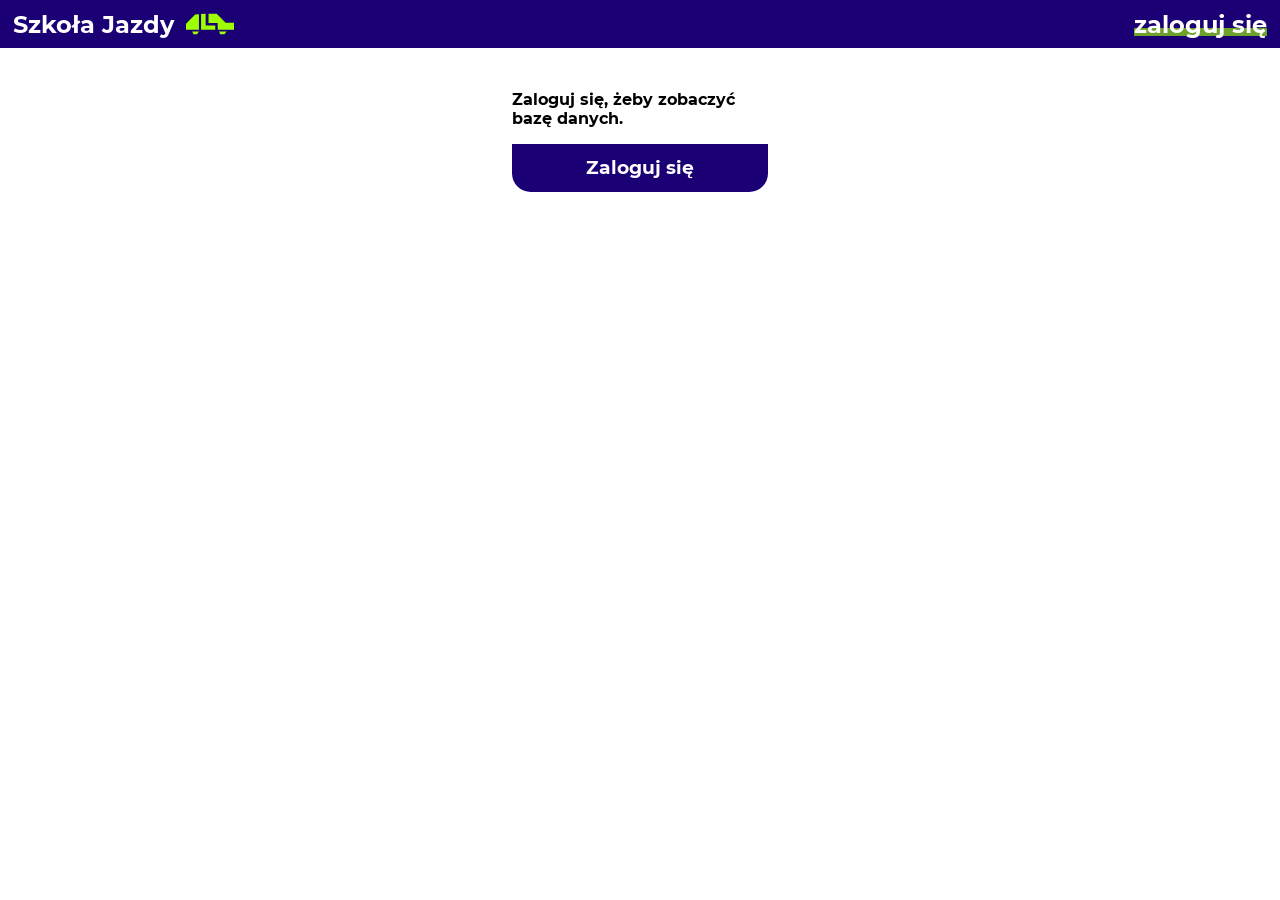
<file: html/index.html>
<!DOCTYPE html>
<html lang="pl">
<head>
    <meta charset="UTF-8">
    <meta name="viewport" content="width=device-width, initial-scale=1.0">
    <link rel="stylesheet" href="../css/style.css">
    <link rel="shortcut icon" href="../media/logo.svg" type="image/x-icon">
    <title>Szkoła jazdy</title>
</head>
<body>
    <div class="container">
        <header>
            <section>
                <a href="index.html" class="logotype">
                    Szkoła Jazdy
                    <img src="../media/logo.svg" class="logo">
                </a>
            </section> 
            <nav>
                <a href="login.html" class="line_link">zaloguj się</a>
            </nav>
        </header>
        <main>
            <section class="home_login">
                <p>Zaloguj się, żeby zobaczyć bazę danych.</p>
                <button class="login_submit" onclick="openLogin()">Zaloguj się</button>
            </section>
            <section class="tables">
                
            </section>
        </main>
    </div>
    <script src="../js/open.js"></script>
</body>
</html>
</file>
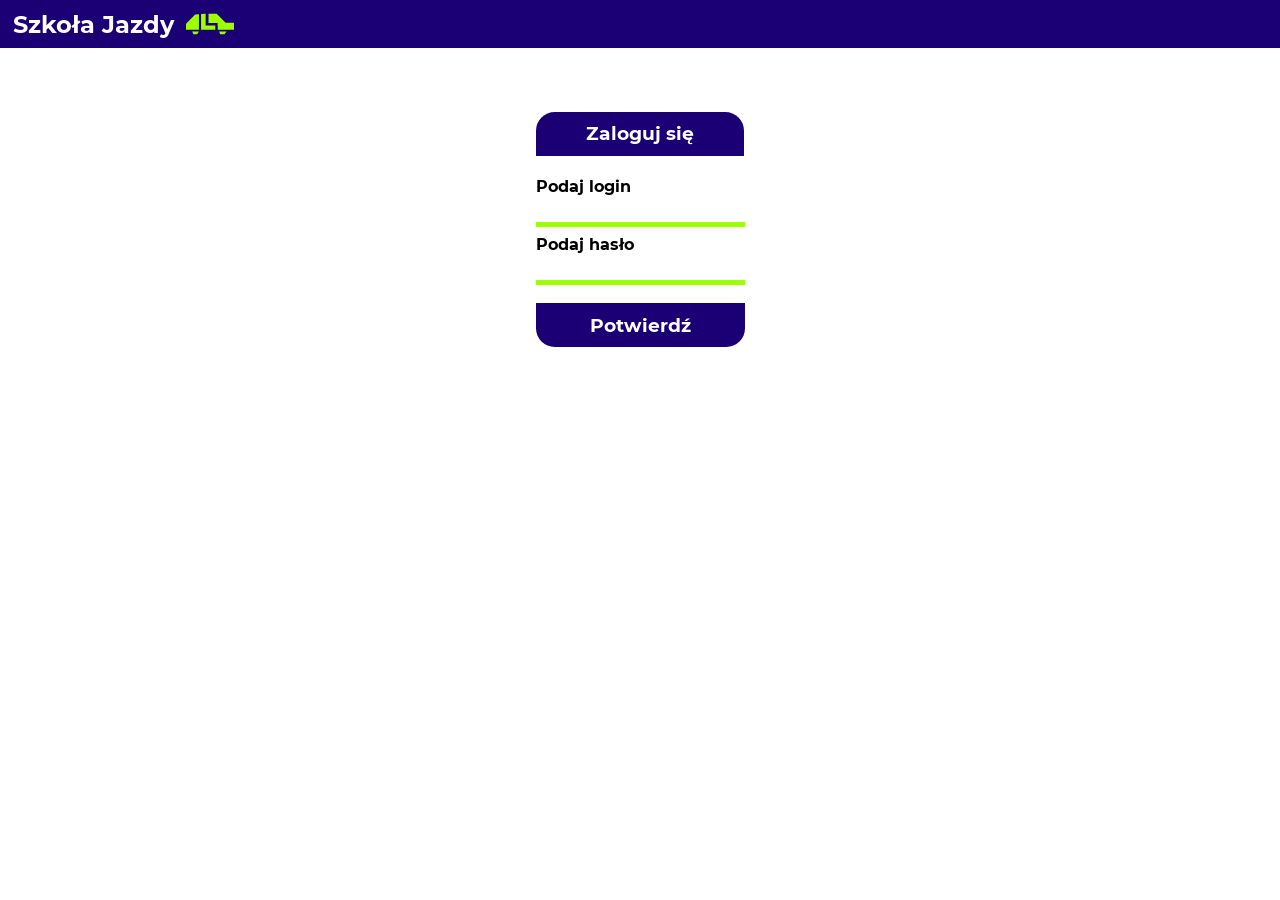
<file: html/login.html>
<!DOCTYPE html>
<html lang="pl">
<head>
    <meta charset="UTF-8">
    <meta name="viewport" content="width=device-width, initial-scale=1.0">
    <link rel="stylesheet" href="../css/style.css">
    <link rel="shortcut icon" href="../media/logo.svg" type="image/x-icon">
    <title>Zaloguj się</title>
</head>
<body>
    <div class="container">
        <header>
            <section>
                <a href="index.html" class="logotype">
                    Szkoła Jazdy
                    <img src="../media/logo.svg" class="logo">
                </a>
            </section>
        </header>
        <main>
            <section class="login_section">
                <h3>Zaloguj się</h3>
                <form class="login_form" action="">
                    <!-- admin, trudneHaslo123 -->
                    <label for="login">Podaj login</label>
                    <input type="text">
                    <label for="password">Podaj hasło</label>
                    <input type="password">
                    <input class="login_submit" type="submit" value="Potwierdź">
                </form>
            </section>
        </main>
    </div>
</body>
</html>
</file>
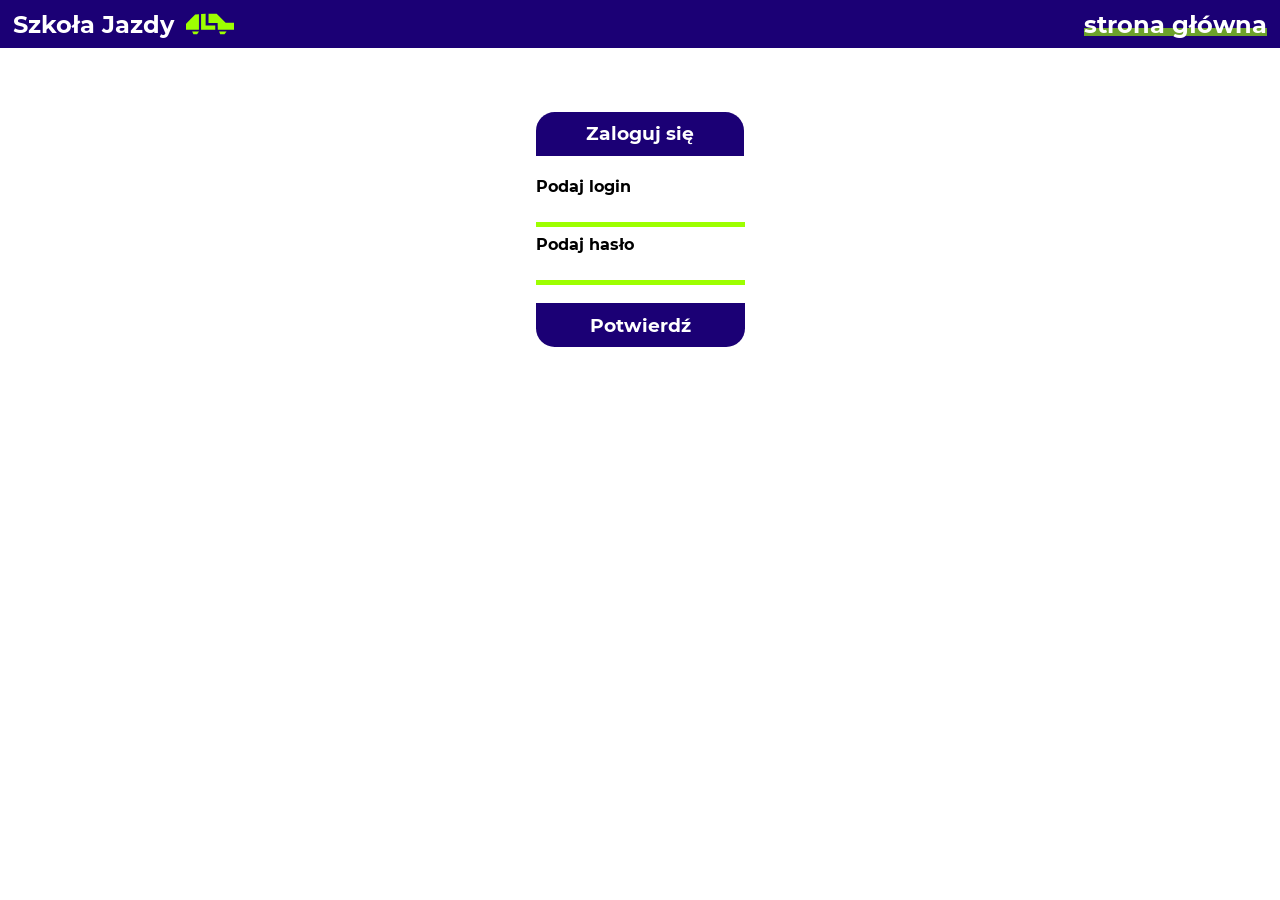
<file: html/pracownik/login.html>
<!DOCTYPE html>
<html lang="pl">
<head>
    <meta charset="UTF-8">
    <meta name="viewport" content="width=device-width, initial-scale=1.0">
    <link rel="stylesheet" href="../../css/style.css">
    <link rel="shortcut icon" href="../../media/logo.svg" type="image/x-icon">
    <title>Zaloguj się</title>
</head>
<body>
    <div class="container">
        <header>
            <section>
                <a href="index.html" class="logotype">
                    Szkoła Jazdy
                    <img src="../../media/logo.svg" class="logo">
                </a>
            </section>
            <nav>
                <a href="index.html" class="line_link">strona główna</a>
            </nav>
        </header>
        <main>
            <section class="login_section">
                <h3>Zaloguj się</h3>
                <form class="login_form" action="">
                    <!-- admin, trudneHaslo123 -->
                    <label for="login">Podaj login</label>
                    <input type="text">
                    <label for="password">Podaj hasło</label>
                    <input type="password">
                    <input class="login_submit" type="submit" value="Potwierdź">
                </form>
            </section>
        </main>
    </div>
</body>
</html>
</file>
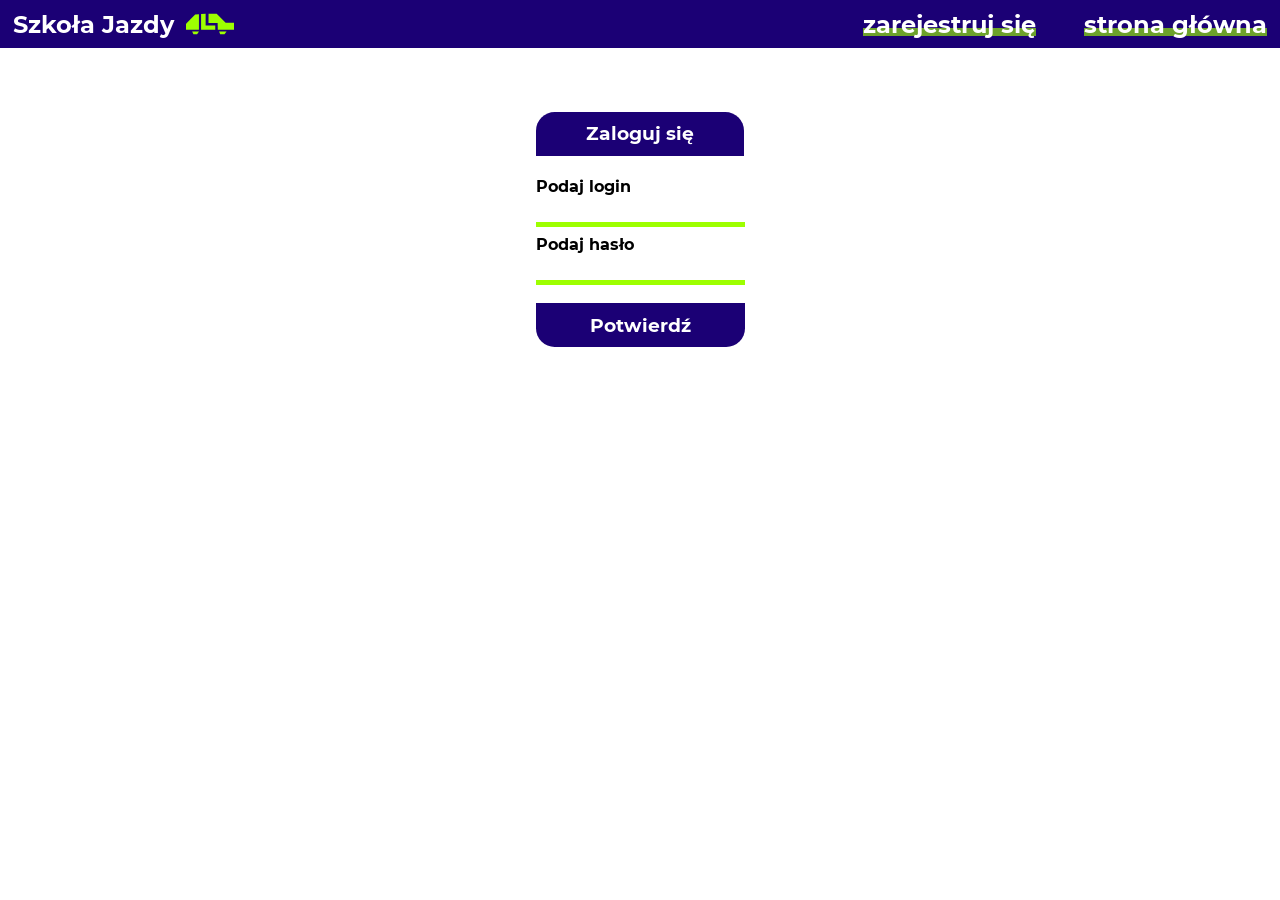
<file: html/uzytkownik/login.html>
<!DOCTYPE html>
<html lang="pl">
<head>
    <meta charset="UTF-8">
    <meta name="viewport" content="width=device-width, initial-scale=1.0">
    <link rel="stylesheet" href="../../css/style.css">
    <link rel="shortcut icon" href="../../media/logo.svg" type="image/x-icon">
    <title>Zaloguj się</title>
</head>
<body>
    <div class="container">
        <header>
            <section>
                <a href="index.html" class="logotype">
                    Szkoła Jazdy
                    <img src="../../media/logo.svg" class="logo">
                </a>
            </section>
            <nav>
                <a href="register.html" class="line_link">zarejestruj się</a>
                <a href="index.html" class="line_link">strona główna</a>
            </nav>
        </header>
        <main>
            <section class="login_section">
                <h3>Zaloguj się</h3>
                <form class="login_form" action="">
                    <!-- admin, trudneHaslo123 -->
                    <label for="login">Podaj login</label>
                    <input type="text">
                    <label for="password">Podaj hasło</label>
                    <input type="password">
                    <input class="login_submit" type="submit" value="Potwierdź">
                </form>
            </section>
        </main>
    </div>
</body>
</html>
</file>
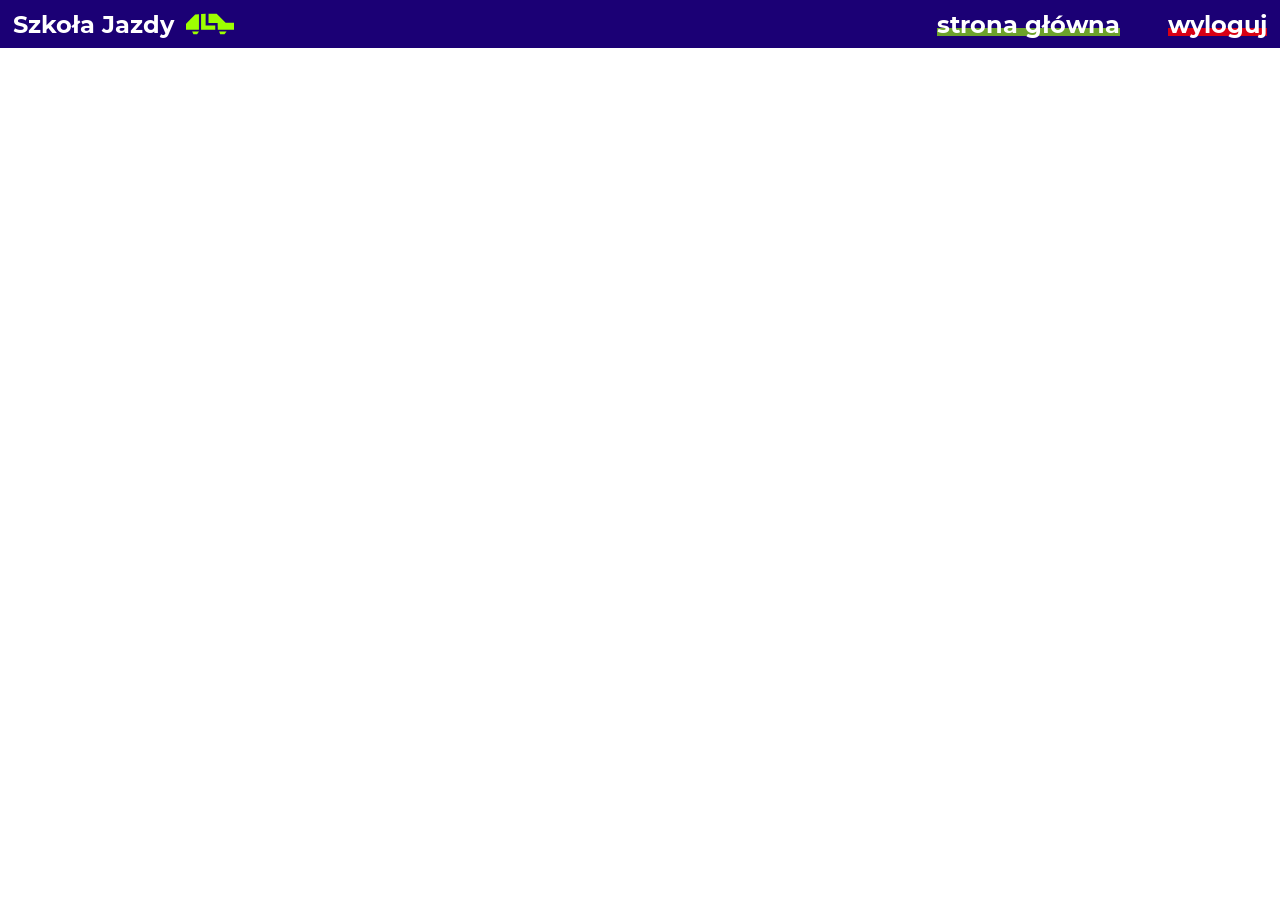
<file: html/uzytkownik/profil.html>
<!DOCTYPE html>
<html lang="en">
<head>
    <meta charset="UTF-8">
    <meta name="viewport" content="width=device-width, initial-scale=1.0">
    <link rel="stylesheet" href="../../css/style.css">
    <link rel="shortcut icon" href="../../media/logo.svg" type="image/x-icon">
    <title>Twój profil</title>
</head>
<body>
    <div class="container">
        <header>
            <section>
                <a href="index.html" class="logotype">
                    Szkoła Jazdy
                    <img src="../../media/logo.svg" class="logo">
                </a>
            </section>
            <nav>
                <a href="index.html" class="line_link">strona główna</a>
                <a href="../index.html" class="line_link" id="signout">wyloguj</a>
            </nav>
        </header>
        <main>
            
        </main>
    </div>
</body>
</html>
</file>
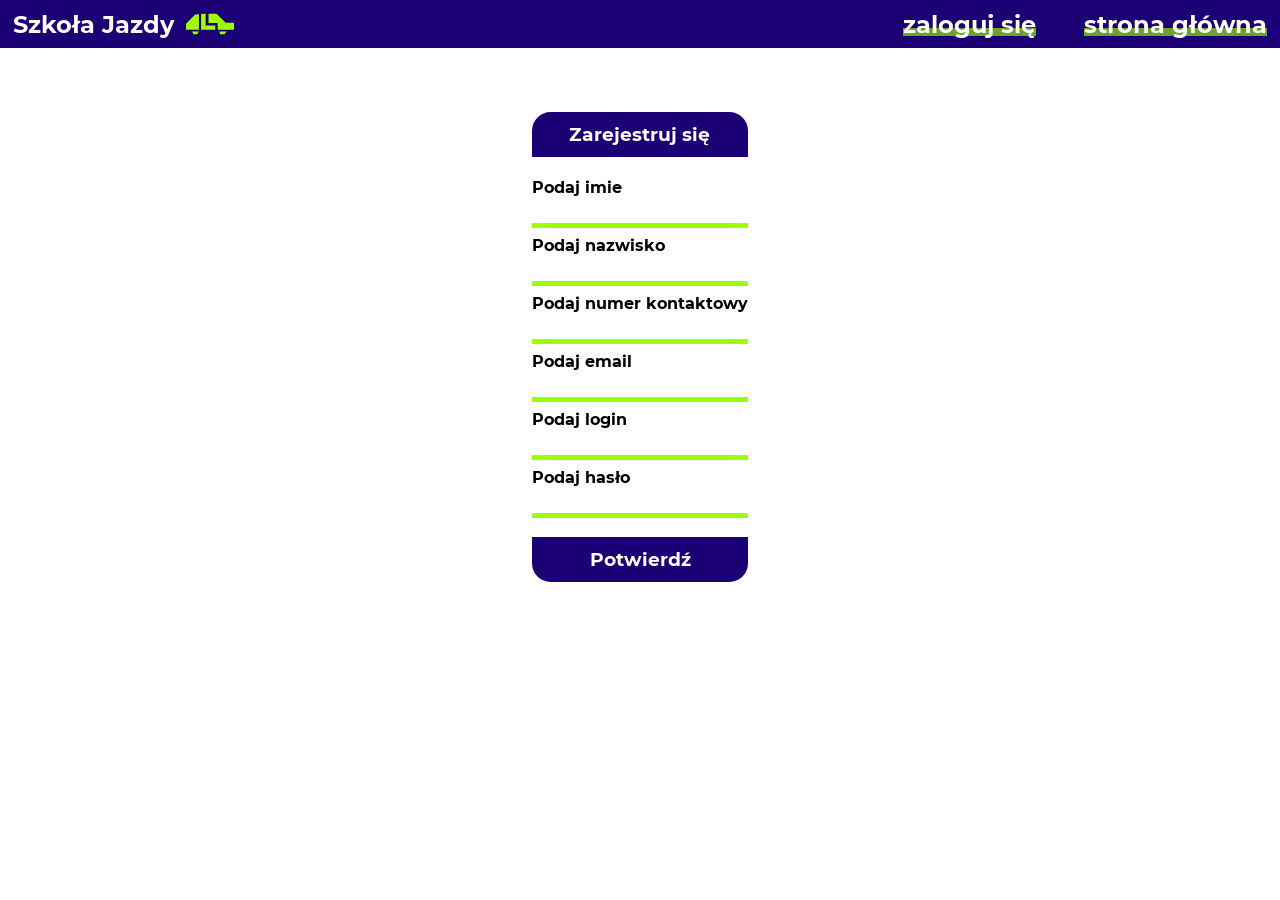
<file: html/uzytkownik/register.html>
<!DOCTYPE html>
<html lang="pl">
<head>
    <meta charset="UTF-8">
    <meta name="viewport" content="width=device-width, initial-scale=1.0">
    <link rel="stylesheet" href="../../css/style.css">
    <link rel="shortcut icon" href="../../media/logo.svg" type="image/x-icon">
    <title>Zarejestruj się</title>
</head>
<body>
    <div class="container">
        <header>
            <section>
                <a href="index.html" class="logotype">
                    Szkoła Jazdy
                    <img src="../../media/logo.svg" class="logo">
                </a>
            </section>
            <nav>
                <a href="login.html" class="line_link">zaloguj się</a>
                <a href="index.html" class="line_link">strona główna</a>
            </nav>
        </header>
        <main>
            <section class="login_section">
                <h3>Zarejestruj się</h3>
                <form class="login_form" action="">
                    <label for="imie">Podaj imie</label>
                    <input type="text">
                    <label for="nazwisko">Podaj nazwisko</label>
                    <input type="text">
                    <label for="phone">Podaj numer kontaktowy</label>
                    <input type="tel" pattern="'+'[0-9]{2,3}-[0-9]{9}"> <!-- do poprawy patern -->
                    <label for="email">Podaj email</label>
                    <input type="email">
                    <label for="login">Podaj login</label>
                    <input type="text">
                    <label for="password">Podaj hasło</label>
                    <input type="password">
                    <input class="login_submit" type="submit" value="Potwierdź">
                </form>
            </section>
        </main>
    </div>
</body>
</html>
</file>
<file: css/style.css>
@font-face {
    font-family: MontserratBold;
    src: url(../fonts/MontserratBold-DOWZd.ttf)
}
body *::selection{
    background-color: #9dff00;
}

header{
    display: flex;
    gap: 1em;
    justify-content: space-between;
    padding: 0 1% 0 1%;
    color: #fff;
    background-color: #1b0075;
    font-size: 1.5em;
    font-weight: bold;
    font-family: MontserratBold;
    user-select: none;
    position: sticky;
}
nav{
    display: flex;
    align-items: center;
    gap: 2em;
}
body{
    margin: 0;
}
input[type=password]{
    margin-bottom: 5%;
}
a {
	text-decoration: none;
	color: #ffffff;
	font-weight: 700;
    position: relative;
    z-index: 1;
}

.line_link:hover{
    color: #000;
    transition: 1s;
}

.line_link::before {
  content: '';
  background-color: #9dff00a2;
  position: absolute;
  left: 0;
  bottom: 3px;
  width: 100%;
  height: 8px;
  z-index: -1;
  transition: all .3s ease-in-out;
}

.line_link:hover::before {
  bottom: 0;
  height: 100%;
  background-color: #9dff00;
}
#signout::before{
    background-color: #ff0000d4;
}
#signout:hover::before{
    background-color: #ff1e1e;
}
main{
    display: flex;
    justify-content: center;
    width: 100%;
    height: 100%;
}
.login_section{
    display: flex;
    flex-direction: column;
    align-items: center;
    font-family: MontserratBold;
    margin-top: 5%;
}
.login_section h3{
    width: 90%;
    text-align: center;
    background-color: #1b0075;
    color: #fff;
    margin: 0;
    padding: 5%;
    margin-bottom: 10%;
    border-radius: 1em 1em 0 0;
}
.login_form{
    display: flex;
    flex-direction: column;
    gap: 0.5em;
    width: 100%;
}
.login_submit{
    width: 100%;
    background-color: #1b0075;
    color: #fff;
    border-radius: 0 0 1em 1em;
    border: none;
    font-size: 1.17em;
    margin: 0;
    padding: 5%;
    font-family: MontserratBold;
    cursor: pointer;
    transition: 0.5s;
}
.login_submit:hover{
    background-color: #9dff00;
    color: #000;
    transition: 0.5s;
}
.home_login{
    width: 20%;
    font-family: MontserratBold;
    margin-top: 2%;
}
input{
    font-family: MontserratBold;
    border: none;
    border-bottom: 5px solid #9dff00;
}
input::selection{
    color: #000;
    background-color: #9dff00;
}
input:focus{
    outline: none;
}
.logo{
    width: 2em;
    height: 2em;
}
.logotype{
    display: flex; 
    align-items: center;
    gap: 0.5em;
}
#home{
    width: 100%;
    display: flex;
    flex-direction: column;
    align-items: center;
    gap: 1em;
}
.home_button{
    width: 15%;
    padding: 1%;
    border-radius: 1em;
}
</file>
